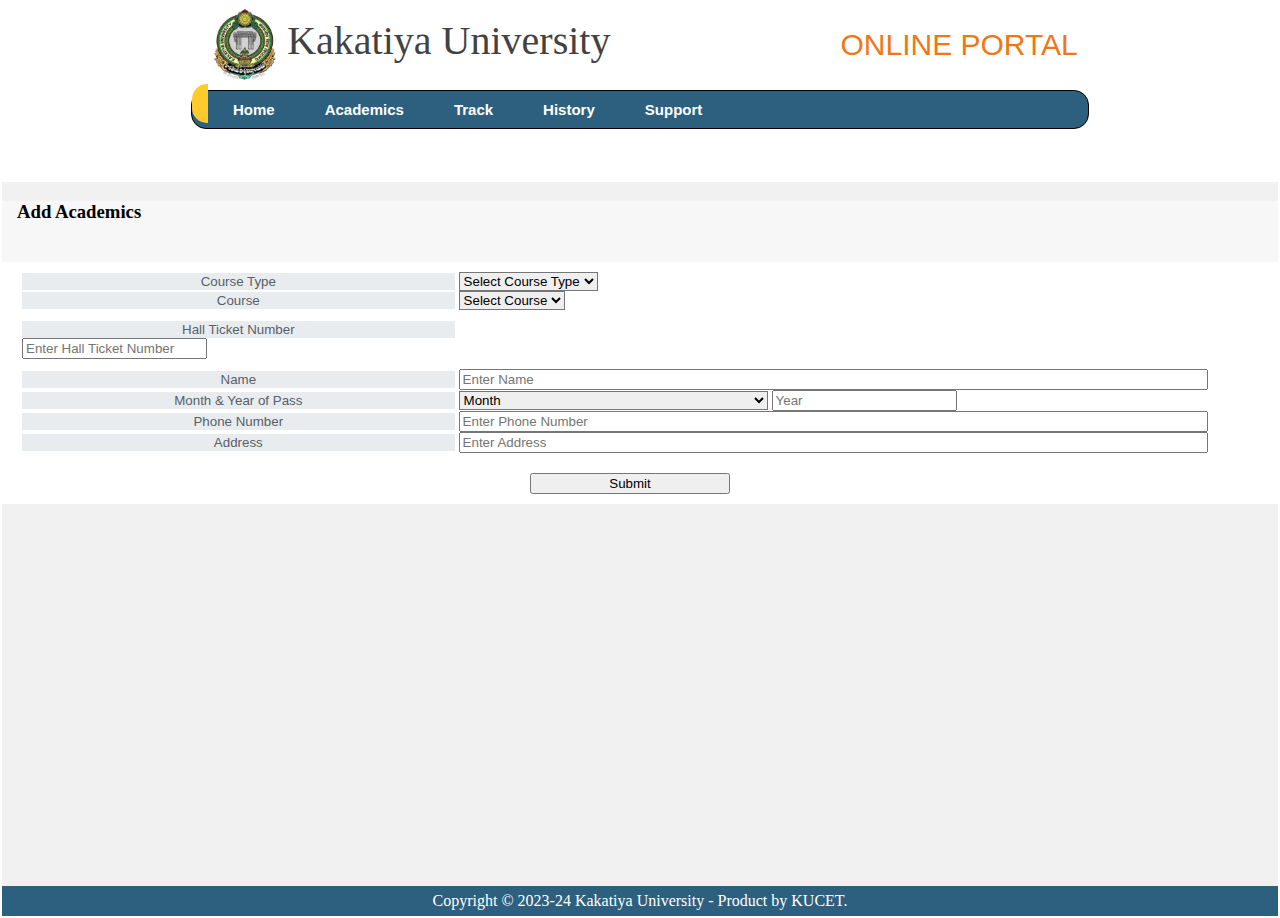
<file: add-details.html>
<!DOCTYPE html>
<html lang="en">
<head>
    <meta charset="UTF-8">
    <meta name="viewport" content="width=device-width, initial-scale=1.0">
    <title>kakatiya University Online Portal</title>
    <!-- Include necessary CSS files -->
    <!-- Bootstrap CSS -->
    <link href="https://cdn.jsdelivr.net/npm/bootstrap@5.3.2/dist/css/bootstrap.min.css" rel="stylesheet" integrity="sha384-T3c6CoIi6uLrA9TneNEoa7RxnatzjcDSCmG1MXxSR1GAsXEV/Dwwykc2MPK8M2HN" crossorigin="anonymous">
    <!-- Font Awesome CSS -->
    <link rel="stylesheet" href="https://cdnjs.cloudflare.com/ajax/libs/font-awesome/6.5.0/css/all.min.css" integrity="sha512-Avb2QiuDEEvB4bZJYdft2mNjVShBftLdPG8FJ0V7irTLQ8Uo0qcPxh4Plq7G5tGm0rU+1SPhVotteLpBERwTkw==" crossorigin="anonymous" referrerpolicy="no-referrer" />
    <!-- Custom CSS -->
    <link rel="stylesheet" href="style.css">
</head>
<body>
    <div class="main">
        <!-- Header Section -->
        <div class="header">
            <img id="ku-logo" src="./imgs/ku-logo.png" />
            <div id="ku-text" style="font-family: Old English Text MT;">Kakatiya University</div>
            <div id="online-portal">ONLINE PORTAL</div>
        </div>
        <!-- Menu Section -->
        <div class="menu-container">
            <div class="menu">
                <span id="home-width"><i class="fas fa-home home-logo"></i></span>
                <a href="index.html">Home</a>
                <a href="./add-details.html">Academics</a>
                <a href="./track.html">Track</a>
                <a href="">History</a>
                <a href="">Support</a>
                <!-- <a href="./login.html" id="login-link">Login</a> -->
            </div>
        </div>
        <!-- Body Section -->
        <div class="body-section">
            <div class="academics-container">
                <div class="add-academics-header">
                    <h3>Add Academics</h3>
                </div>
                <!-- Form for adding academics -->
                <form action="connect.php" method="post">
                    <div class="academics-body">
                        <!-- Course Type Select -->
                        <div class="row">
                            <div class="col-md-6 p-2 option-box">
                                <div class="d-flex">
                                    <button class="btn btn-secondary btn-course">Course Type</button>
                                    <select class="form-select form-width" aria-label="Default select example" id="select1" name="select1" onchange="selectCourse(this.id,'select2')">
                                        <option selected>Select Course Type</option>
                                        <option value="Under Graduation">Under Graduation</option>
                                        <option value="Post Graduation">Post Graduation</option>
                                        <option value="Professional">Professional</option>
                                    </select>
                                </div>
                            </div>
                            <!-- Course Select -->
                            <div class="col-md-6 p-2 option-box">
                                <div class="d-flex">
                                    <button class="btn btn-secondary btn-course">Course</button>
                                    <select class="form-select form-width" aria-label="Default select example" id="select2" name="select2" required>
                                        <option selected>Select Course</option>
                                    </select>
                                </div>
                            </div>
                        </div>
                        <!-- Hall Ticket Number Input -->
                        <div class="row hallticket-section">
                            <div class="d-flex">
                                <button class="btn btn-secondary btn-course">Hall Ticket Number</button>
                                <div class="input-group rounded">
                                    <input type="search" class="form-control rounded" placeholder="Enter Hall Ticket Number" aria-label="Search" aria-describedby="search-addon" name="hallticket" required>
                                    <span class="input-group-text border-0" id="search-addon">
                                    <i class="fas fa-search"></i>
                                    </span>
                                </div>
                            </div>
                        </div>
                        <!-- Name Input -->
                        <div class="row">
                            <div class="col-md-6 p-2 option-box">
                                <div class="d-flex">
                                    <button class="btn btn-secondary btn-course ">Name</button>
                                    <input class="namebox-academics" type="text" name="name" required placeholder="Enter Name"style="width: 60%;" >
                                </div>
                            </div>
                            <!-- Month & Year of Pass Select -->
                            <div class="col-md-6 p-2 option-box">
                                <div class="d-flex">
                                    <button class="btn btn-secondary btn-course">Month & Year of Pass</button>
                                    <select class="form-select month-section" aria-label="Default select example" name="month">
                                        <option selected>Month</option>
                                        <option value="January">January</option>
                                        <option value="February">February</option>
                                        <option value="March">March</option>
                                        <option value="April">April</option>
                                        <option value="May">May</option>
                                        <option value="June">June</option>
                                        <option value="July">July</option>
                                        <option value="August">August</option>
                                        <option value="September">September</option>
                                        <option value="October">October</option>
                                        <option value="November">November</option>
                                        <option value="December">December</option>
                                    </select>
                                    <input type="number" name="year" placeholder="Year" required>
                                </div>
                            </div>
                        </div>
                        <div class="row">
                            <div class="col-md-6 p-2 option-box">
                                <div class="d-flex">
                                    <button class="btn btn-secondary btn-course">Phone Number</button>
                                    <input type="number" name="Phone" id="" placeholder="Enter Phone Number" required style="width: 60%;">
                                </div>
                            </div>
                            <!-- Course Select -->
                            <div class="col-md-6 p-2 option-box">
                                <div class="d-flex">
                                    <button class="btn btn-secondary btn-course">Address</button>
                                    <input type="text" name="Address" id="" placeholder="Enter Address" required style="width: 60%;">
                                </div>
                            </div>
                        </div>
                        <!-- Submit Button -->
                        <div class="row details-submit-section">
                            <button type="submit" class="btn btn-primary submit-btn">Submit</button>
                        </div>
                    </div>
                </form>
            </div>
            <!-- Footer Section -->
            <div class="footer">
                Copyright © 2023-24 Kakatiya University - Product by KUCET.
            </div>
        </div>
    </div>

    <!-- JavaScript Section -->
    <script>
        // Function to dynamically populate course options based on course type selection
        function selectCourse(s1, s2) {
            var s1 = document.getElementById(s1);
            var s2 = document.getElementById(s2);

            s2.innerHTML = "";

            if (s1.value == "Under Graduation") {
                var optionArray = [
                    'b.Li.Sc|B.Li.Sc',
                    'bBA|BBA',
                    'bHM & CT|BHM & CT',
                    'history|History',
                    'b.Sc(B)|B.Sc(B)',
                    'b.Sc(M)|B.Sc(M)',
                    'b.Sc(V)|B.Sc(V)',
                    'b.Com|B.Com',
                    'b.A|B.A',
                    'b.B.M|B.B.M',
                    'bCA|BCA',
                    'b.Sc(V)]|B.Sc(V)'
                ];
            } else if (s1.value == "Post Graduation") {
                var optionArray = [
                    'pGDCA|PGDCA',
                    'pGDG&C|PGDG&C',
                    'm.A|M.A',
                    'story|Story',
                    'm.COM|M.COM',
                    'm.Sc|M.Sc',
                    'mASTER OF SOCIAL WORK|MASTER OF SOCIAL WORK',
                    'mASTER OF TOURISM|MASTER OF TOURISM',
                    'm.H.R.M.|M.H.R.M.',
                    'm.Li.Sc|M.Li.Sc',
                    'm.C.J.|M.C.J.',
                    'm.P.Ed|M.P.Ed'
                ];

            } else if (s1.value == "Professional") {
                var optionArray = [
                    'b.Ed|B.Ed',
                    'b.TECH|B.TECH',
                    'b.Pharmacy|B.Pharmacy',
                    'lAW|LAW',
                    'mBA|MBA',
                    'mCA|MCA',
                    'm.Pharmacy|M.Pharmacy',
                    'm.TECH|M.TECH',
                    'm.ED|M.ED',
                    'b.P.ED|B.P.ED',
                    'pHARM-D|PHARM-D',
                    'm.Sc 5-YEAR INTEGRATED CHEMISTRY|M.Sc 5-YEAR INTEGRATED CHEMISTRY',
                    'm.Sc 5-YEAR INTEGRATED BIOTECHNOLOGY|M.Sc 5-YEAR INTEGRATED BIOTECHNOLOGY'
                ];

            }
            for (var option in optionArray) {
                var pair = optionArray[option].split("|");
                var newOption = document.createElement("option");
                newOption.value = pair[0];
                newOption.innerHTML = pair[1];
                s2.options.add(newOption);
            }

        }
    </script>
</body>
</html>
</file>
<file: style.css>
body {
    margin: 0;
    padding: 0;
}

.header {
    margin-top: 0px;
    font-size: 30px;
    display: flex;
    align-items: center;
    justify-content: center;
}

.header-background {
    background-image: url(./imgs/title-background.jpg);
    background-size: 70% auto;
    background-repeat: no-repeat;
    background-position: center; 
    background-blend-mode: soft-light;
}

#ku-logo {
    height: 90px;
    width: 85px;
}

#ku-text {
    color: #434242;
    display: inline-block;
    font-family: "Old English Text MT";
    font-size: 40px;
    padding-top: 0;
    margin-bottom: 10px;
    margin-top: 0px;
    margin-right: 220px;
}

#online-portal {
    color: #EF7716;
    display: inline-block;
    font-family: Helvetica, "Trebuchet MS", Arial, sans-serif;
    margin-left: 10px;
    margin-top: 0px;
}

.home-logo {
    color: #898787;
    font-size: 25px;
    background-color: #FECB2D;
    border-top-left-radius: 15px;
    border-bottom-left-radius: 15px;
    padding-top: 12px;
    padding-left: 16px;
    height: 50px;
    width: 70px;
}

.menu {
    display: flex;
    background-color: #2D607E;
    color: white;
    align-items: center;
    min-width: 70%;
    max-width: 80%;
    align-self: center;
    font-size: 15px;
    font-weight: bold;
    border: 1px black solid;
    border-radius: 15px;
}

.menu-container {
    display: flex;
    justify-content: center;
}

.menu a {
    color: white;
    text-decoration: none;
    padding: 10px 25px;
    font-family: Helvetica, "Trebuchet MS", Arial, sans-serif;;
}

.menu a:hover {
    color: #FECB2D;
}

.menu img {
    padding: 10px 30px;
    border-top-left-radius: 10px;
    border-bottom-left-radius: 10px;
    clip-path: polygon(0 0, 75% 0%, 100% 50%, 75% 100%, 0 100%, 0% 50%);
}

#login-link {
    font-weight: normal;
    position: relative;
    margin-left: 50px;
}

#welcome {
    font-size: 28px;
    margin-top: 2%;
    margin-left: 90px;
    font-family: Helvetica, "Trebuchet MS", Arial, sans-serif;
    font-weight: 470;
}

.body-section {
    margin-top: 4%;
    background-color: #f1f1f1;
    border: 2px solid rgb(255, 255, 255);
}

.add-course span {
    background-color: #f1f1f1;
    width: 100%;
}

.add-course {
    margin: auto;
    background-color: #ffffff;
    margin-top: 3.5%;
    padding-left: 20px;
    width: 90%;
    padding: 20px;
}

.footer {
    height: 30px;
    background-color: #2D607E;
    width: 100%;
    color: white;
    margin-top: 30%;
    display: flex;
    justify-content: center;
    align-items: center;
}

.acadamics-container {
    margin-top: 20px !important;
    margin: auto;
    width: 88%;
    background-color: #ffffff;
}

.add-academics-header {
    background-color: #f7f7f7;
    padding-bottom: 20px;
    padding-left: 15px;
}

.academics-body {
    background-color: #ffffff;
    padding: 10px 20px;
}

.btn-course {
    width: 35%;
    color: #585f67 !important;
    border-radius: 0% !important;
    background-color: #e8ecef !important;
    border: 2px #e1e5e9 !important;
}

.hallticket-section {
    padding-top: 10px;
    padding-bottom: 10px;
}

.namebox-acadamics {
    width: 65% !important;
}

select {
    border-radius: 0% !important;
}
.track-submit-section, .details-submit-section{
    display: flex;
    justify-content: center;
}
.submit-btn,
.print-btn {
    margin-top: 20px !important;
    width: 200px !important;
}
.submit-btn{
    margin-right: 20px;
}

.print-submit-section {
    display: flex;
    justify-content: center;
    align-items: center;
    margin-top: 20px;
}

.month-section {
    width: 25% !important;
}

.tracking-link {
    margin-top: 3%;
    display: flex;
    justify-content: center;
}

.tracking-link a {
    color: orchid;
}

.tracking-link a:hover {
    color: forestgreen;
}
</file>
